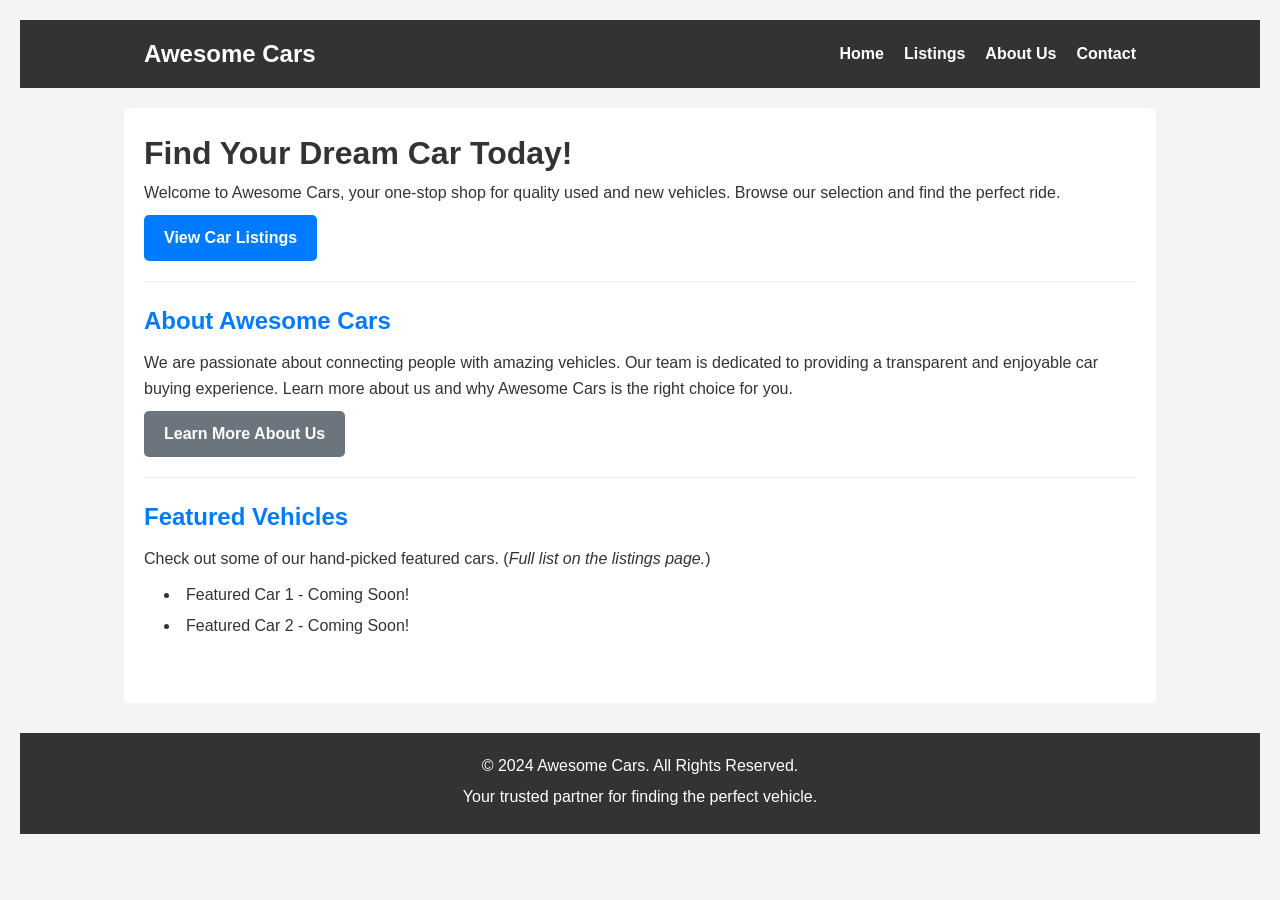
<file: index.html>
<!DOCTYPE html>
<html lang="en">
<head>
    <meta charset="UTF-8">
    <meta name="viewport" content="width=device-width, initial-scale=1.0">
    <title>Awesome Cars - Home</title>
    <link rel="stylesheet" href="css/style.css">
</head>
<body>
    <header>
        <nav>
            <a href="index.html" id="logo">Awesome Cars</a>
            <ul>
                <li><a href="index.html">Home</a></li>
                <li><a href="listings.html">Listings</a></li>
                <li><a href="about.html">About Us</a></li>
                <li><a href="contact.html">Contact</a></li>
            </ul>
        </nav>
    </header>
    <div class="container">
        <h1>Find Your Dream Car Today!</h1>
        <section id="hero">
            <p>Welcome to Awesome Cars, your one-stop shop for quality used and new vehicles. Browse our selection and find the perfect ride.</p>
            <a href="listings.html" class="btn-primary">View Car Listings</a>
        </section>

        <section id="about-short">
            <h2>About Awesome Cars</h2>
            <p>We are passionate about connecting people with amazing vehicles. Our team is dedicated to providing a transparent and enjoyable car buying experience. Learn more about us and why Awesome Cars is the right choice for you.</p>
            <a href="about.html" class="btn-secondary">Learn More About Us</a>
        </section>

        <section id="featured-cars">
            <h2>Featured Vehicles</h2>
            <p>Check out some of our hand-picked featured cars. (<em>Full list on the listings page.</em>)</p>
            <!-- Placeholder for a few featured cars - can be simple text for now -->
            <ul>
                <li>Featured Car 1 - Coming Soon!</li>
                <li>Featured Car 2 - Coming Soon!</li>
            </ul>
        </section>
    </div>
    <footer>
        <p>&copy; 2024 Awesome Cars. All Rights Reserved.</p>
        <p>Your trusted partner for finding the perfect vehicle.</p>
    </footer>
</body>
</html>
</file>
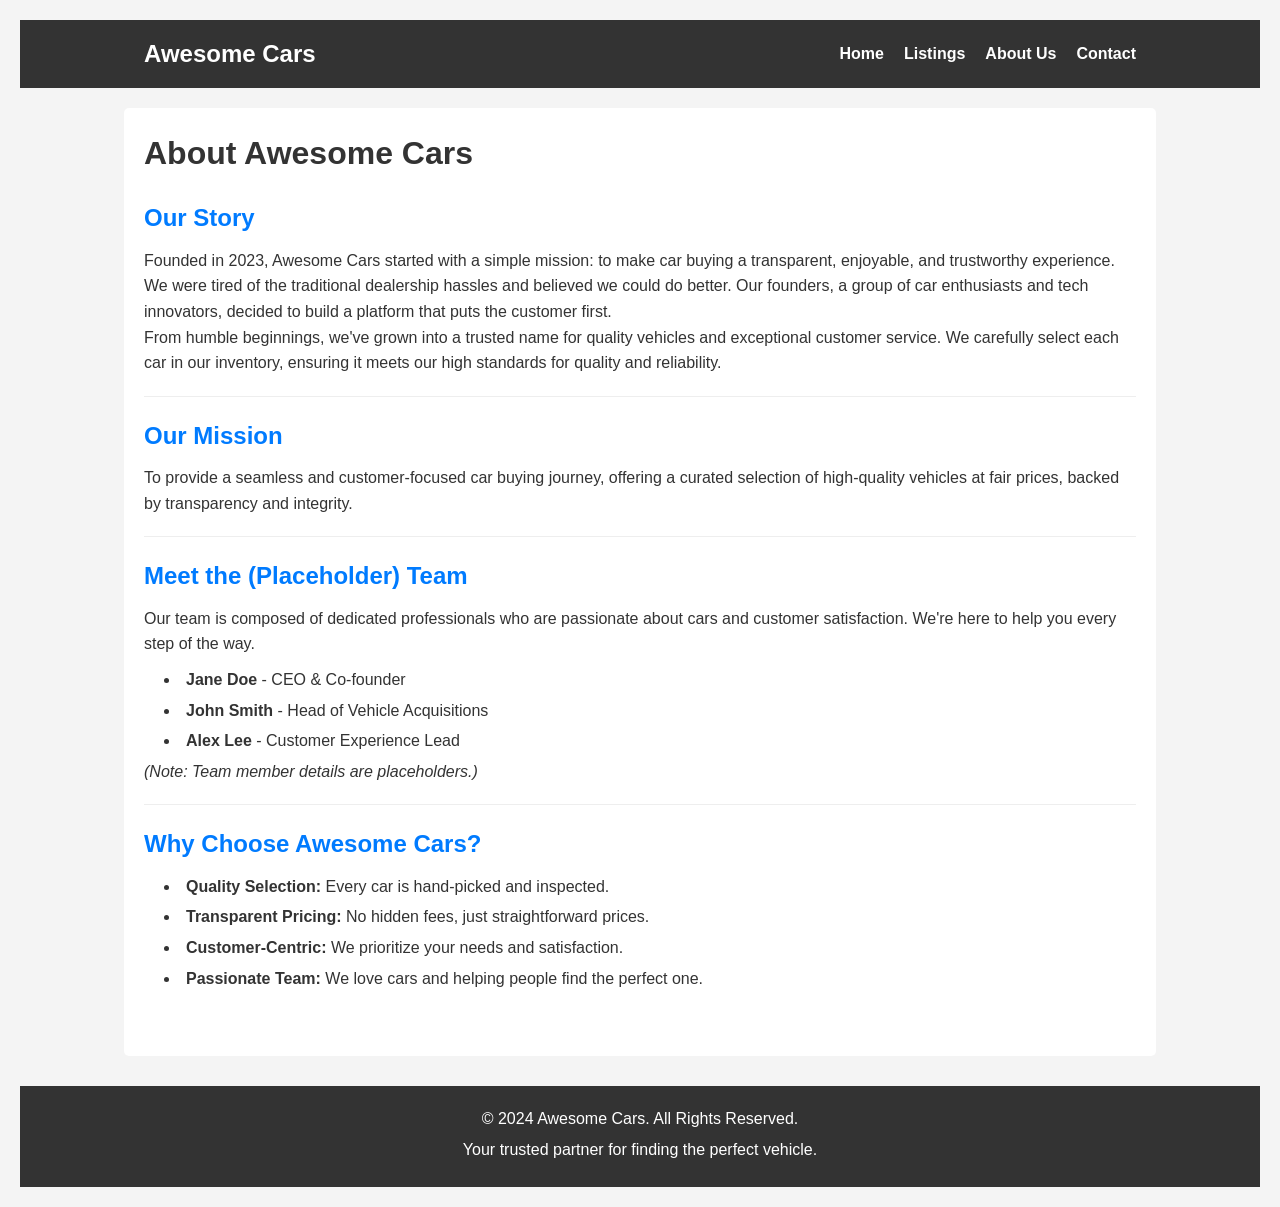
<file: about.html>
<!DOCTYPE html>
<html lang="en">
<head>
    <meta charset="UTF-8">
    <meta name="viewport" content="width=device-width, initial-scale=1.0">
    <title>Awesome Cars - About Us</title>
    <link rel="stylesheet" href="css/style.css">
</head>
<body>
    <header>
        <nav>
            <a href="index.html" id="logo">Awesome Cars</a>
            <ul>
                <li><a href="index.html">Home</a></li>
                <li><a href="listings.html">Listings</a></li>
                <li><a href="about.html">About Us</a></li>
                <li><a href="contact.html">Contact</a></li>
            </ul>
        </nav>
    </header>
    <div class="container">
        <h1>About Awesome Cars</h1>
        <section id="company-story">
            <h2>Our Story</h2>
            <p>Founded in 2023, Awesome Cars started with a simple mission: to make car buying a transparent, enjoyable, and trustworthy experience. We were tired of the traditional dealership hassles and believed we could do better. Our founders, a group of car enthusiasts and tech innovators, decided to build a platform that puts the customer first.</p>
            <p>From humble beginnings, we've grown into a trusted name for quality vehicles and exceptional customer service. We carefully select each car in our inventory, ensuring it meets our high standards for quality and reliability.</p>
        </section>

        <section id="our-mission">
            <h2>Our Mission</h2>
            <p>To provide a seamless and customer-focused car buying journey, offering a curated selection of high-quality vehicles at fair prices, backed by transparency and integrity.</p>
        </section>

        <section id="our-team">
            <h2>Meet the (Placeholder) Team</h2>
            <p>Our team is composed of dedicated professionals who are passionate about cars and customer satisfaction. We're here to help you every step of the way.</p>
            <ul>
                <li><strong>Jane Doe</strong> - CEO & Co-founder</li>
                <li><strong>John Smith</strong> - Head of Vehicle Acquisitions</li>
                <li><strong>Alex Lee</strong> - Customer Experience Lead</li>
            </ul>
            <p><em>(Note: Team member details are placeholders.)</em></p>
        </section>

        <section id="why-choose-us">
            <h2>Why Choose Awesome Cars?</h2>
            <ul>
                <li><strong>Quality Selection:</strong> Every car is hand-picked and inspected.</li>
                <li><strong>Transparent Pricing:</strong> No hidden fees, just straightforward prices.</li>
                <li><strong>Customer-Centric:</strong> We prioritize your needs and satisfaction.</li>
                <li><strong>Passionate Team:</strong> We love cars and helping people find the perfect one.</li>
            </ul>
        </section>
    </div>
    <footer>
        <p>&copy; 2024 Awesome Cars. All Rights Reserved.</p>
        <p>Your trusted partner for finding the perfect vehicle.</p>
    </footer>
</body>
</html>
</file>
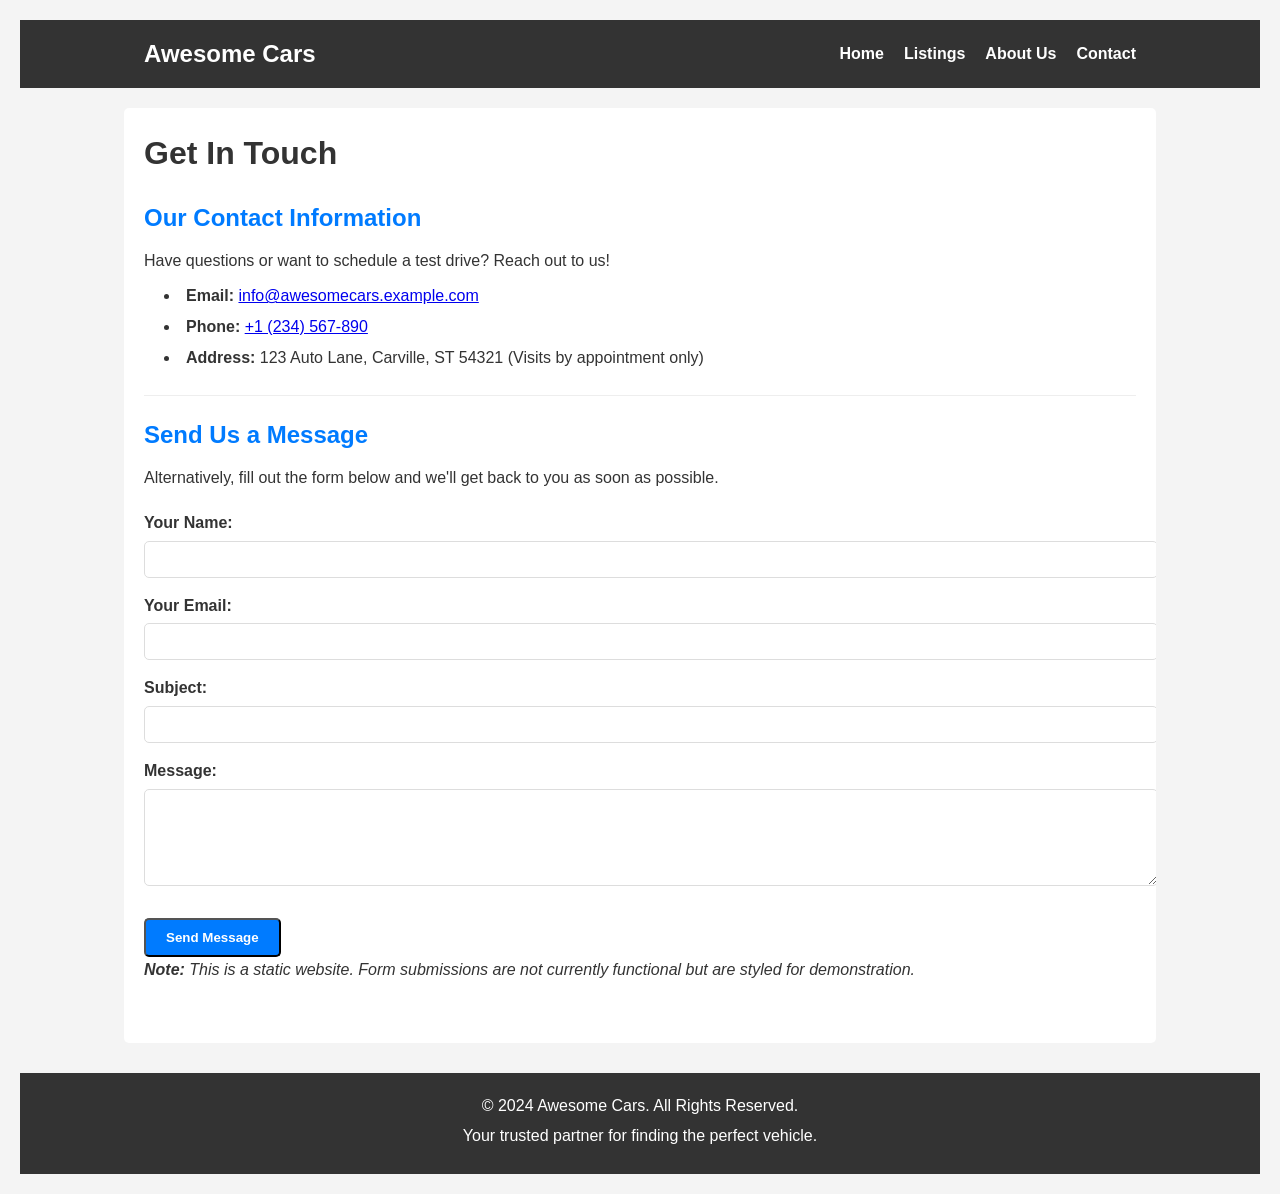
<file: contact.html>
<!DOCTYPE html>
<html lang="en">
<head>
    <meta charset="UTF-8">
    <meta name="viewport" content="width=device-width, initial-scale=1.0">
    <title>Awesome Cars - Contact</title>
    <link rel="stylesheet" href="css/style.css">
</head>
<body>
    <header>
        <nav>
            <a href="index.html" id="logo">Awesome Cars</a>
            <ul>
                <li><a href="index.html">Home</a></li>
                <li><a href="listings.html">Listings</a></li>
                <li><a href="about.html">About Us</a></li>
                <li><a href="contact.html">Contact</a></li>
            </ul>
        </nav>
    </header>
    <div class="container">
        <h1>Get In Touch</h1>
        <section id="contact-info">
            <h2>Our Contact Information</h2>
            <p>Have questions or want to schedule a test drive? Reach out to us!</p>
            <ul>
                <li><strong>Email:</strong> <a href="mailto:info@awesomecars.example.com">info@awesomecars.example.com</a></li>
                <li><strong>Phone:</strong> <a href="tel:+1234567890">+1 (234) 567-890</a></li>
                <li><strong>Address:</strong> 123 Auto Lane, Carville, ST 54321 (Visits by appointment only)</li>
            </ul>
        </section>

        <section id="contact-form-section">
            <h2>Send Us a Message</h2>
            <p>Alternatively, fill out the form below and we'll get back to you as soon as possible.</p>
            <form action="#" method="POST" class="contact-form">
                <div class="form-group">
                    <label for="name">Your Name:</label>
                    <input type="text" id="name" name="name" required>
                </div>
                <div class="form-group">
                    <label for="email">Your Email:</label>
                    <input type="email" id="email" name="email" required>
                </div>
                <div class="form-group">
                    <label for="subject">Subject:</label>
                    <input type="text" id="subject" name="subject">
                </div>
                <div class="form-group">
                    <label for="message">Message:</label>
                    <textarea id="message" name="message" rows="5" required></textarea>
                </div>
                <button type="submit" class="btn-primary">Send Message</button>
            </form>
            <p><em><strong>Note:</strong> This is a static website. Form submissions are not currently functional but are styled for demonstration.</em></p>
        </section>
    </div>
    <footer>
        <p>&copy; 2024 Awesome Cars. All Rights Reserved.</p>
        <p>Your trusted partner for finding the perfect vehicle.</p>
    </footer>
</body>
</html>
</file>
<file: css/style.css>
body, h1, p, ul, li, a {
    margin: 0;
    padding: 0;
    box-sizing: border-box;
}

body {
    font-family: Arial, sans-serif;
    line-height: 1.6;
    color: #333;
    background-color: #f4f4f4;
    padding: 20px;
}

.container {
    width: 80%;
    margin: auto;
    overflow: hidden; /* Clear floats */
    background-color: #fff;
    padding: 20px;
    border-radius: 5px;
}

/* Button Styles */
.btn-primary, .btn-secondary {
    display: inline-block;
    padding: 10px 20px;
    margin-top: 10px;
    text-decoration: none;
    border-radius: 5px;
    font-weight: bold;
}

.btn-primary {
    background-color: #007bff;
    color: #fff;
}

.btn-primary:hover {
    background-color: #0056b3;
}

.btn-secondary {
    background-color: #6c757d;
    color: #fff;
}

.btn-secondary:hover {
    background-color: #545b62;
}

/* Basic section styling */
section {
    margin-bottom: 20px;
    padding-bottom: 20px;
    border-bottom: 1px solid #eee;
}

section:last-child {
    border-bottom: none;
}

h2 {
    margin-bottom: 10px;
    color: #007bff;
}

/* Car Listings Styles */
.car-listings-container {
    display: grid;
    grid-template-columns: repeat(auto-fit, minmax(300px, 1fr)); /* Responsive grid */
    gap: 20px;
    margin-top: 20px;
}

.car-card {
    background-color: #fff;
    border: 1px solid #ddd;
    border-radius: 8px;
    padding: 15px;
    box-shadow: 2px 2px 5px rgba(0,0,0,0.1);
}

.car-card img {
    width: 100%;
    height: auto;
    border-radius: 5px;
    margin-bottom: 10px;
}

.car-card h3 {
    color: #007bff;
    margin-bottom: 10px;
}

.car-card p {
    margin-bottom: 8px;
    font-size: 0.9em;
}

.car-card .btn-primary {
    display: block; /* Make button take full width of its container */
    text-align: center;
    margin-top: 10px;
}

/* Styling for lists within sections on about page */
section ul {
    list-style-position: inside; /* Or outside, depending on preference */
    padding-left: 20px; /* Indent list items */
    margin-top: 10px;
}

section ul li {
    margin-bottom: 5px;
}

/* Contact Form Styles */
.contact-form {
    margin-top: 20px;
}

.form-group {
    margin-bottom: 15px;
}

.form-group label {
    display: block;
    margin-bottom: 5px;
    font-weight: bold;
}

.form-group input[type="text"],
.form-group input[type="email"],
.form-group textarea {
    width: 100%;
    padding: 10px;
    border: 1px solid #ddd;
    border-radius: 5px;
    font-family: inherit; /* Ensure form elements inherit body font */
}

.form-group textarea {
    resize: vertical; /* Allow vertical resizing, disable horizontal */
}

.contact-form .btn-primary { /* Specificity for the button within the form */
    display: inline-block; /* Override if it was block from car-card */
    width: auto; /* Adjust width if needed, or set a specific one */
    cursor: pointer;
}

/* Navigation Styles */
header {
    background-color: #333;
    color: #fff;
    padding: 15px 0;
    margin-bottom: 20px; /* Add space below the header */
}

header nav {
    width: 80%; /* Match .container width for alignment */
    margin: auto;
    display: flex;
    justify-content: space-between;
    align-items: center;
}

header #logo {
    color: #fff;
    text-decoration: none;
    font-size: 1.5em;
    font-weight: bold;
}

header nav ul {
    list-style: none;
    display: flex;
}

header nav ul li {
    margin-left: 20px;
}

header nav ul li a {
    color: #fff;
    text-decoration: none;
    font-weight: bold;
}

header nav ul li a:hover {
    color: #007bff; /* Highlight color on hover */
}

/* Adjust .container styling to remove top padding if header provides enough space */
/* Or ensure body padding doesn't double up with header padding */
/* For now, the margin-bottom on header and padding on body/container should be okay */
/* We might need to fine-tune this later if there's too much space */

/* Ensure the main container is below the fixed header if we make it fixed */
/* For now, it's static, so this is not an issue. */

/* Footer Styles */
footer {
    text-align: center;
    padding: 20px 0;
    margin-top: 30px;
    background-color: #333;
    color: #fff;
    /* Removed width: 80% and margin: auto to make it full width like header */
    /* If .container styling is preferred for footer, it can be wrapped in a .container div */
}

footer p {
    margin-bottom: 5px;
}
</file>
